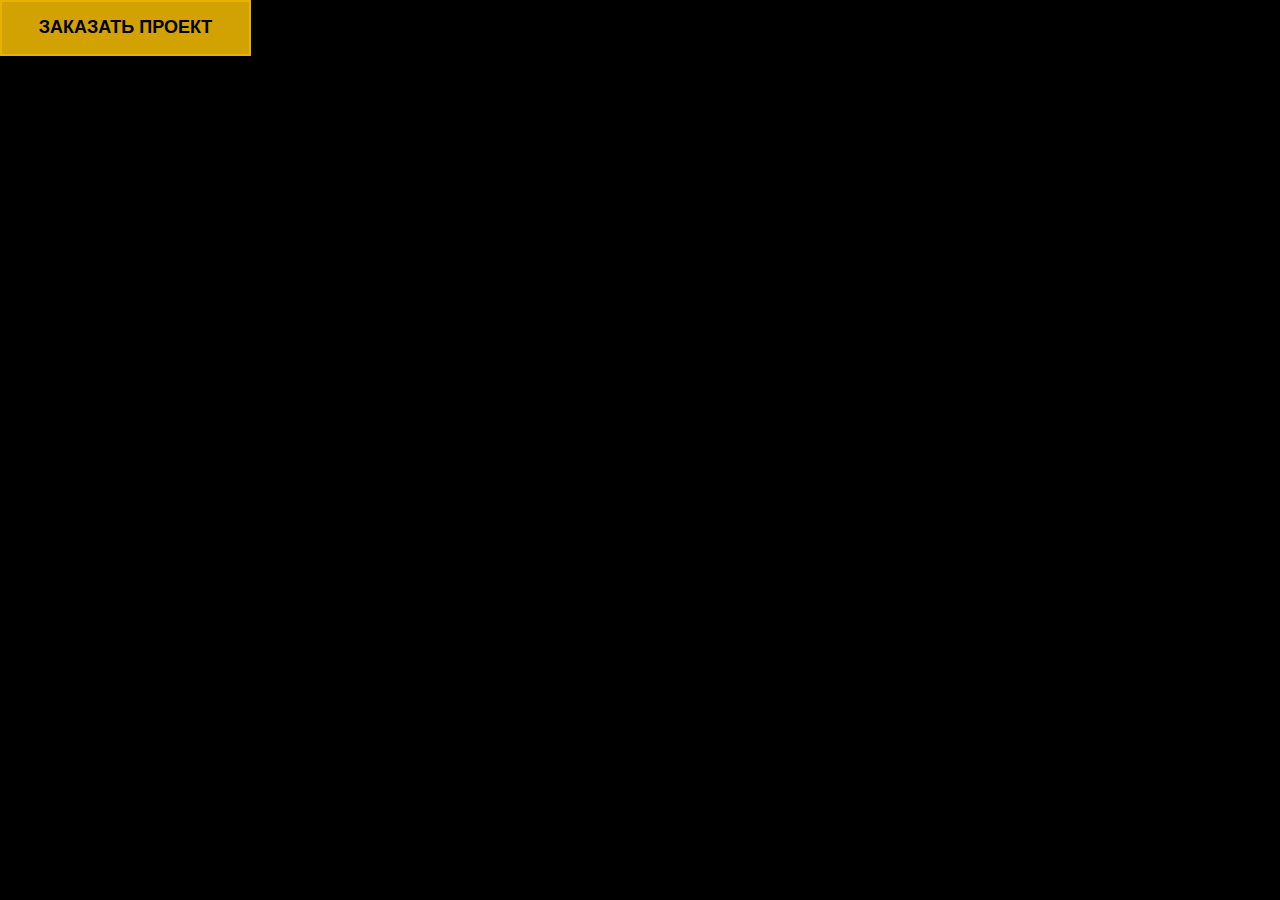
<file: Доработки/Блок наши клиенты/index.html>
<!DOCTYPE html>
<html lang="en">

<head>
    <meta charset="UTF-8">
    <meta http-equiv="X-UA-Compatible" content="IE=edge">
    <meta name="viewport" content="width=device-width, initial-scale=1.0">
    <title>Наши клиенты</title>
    <style>
        * {
            margin: 0;
            padding: 0;
        }
        html{
            background-color: #000;

        }
   
.main__about-button button {
     border: 2px solid #ffc600;
width: 251px;
    height: 56px;
    background: transparent;
    color: #FFFFFF;
    text-transform: uppercase;
    transition: 0.5s;
    font-size: 18px;
 font-family: 'PT Sans Narrow',Arial,sans-serif;
    line-height: 1.55;
    font-weight: 600;
    border-width: 2px;
    opacity: 0.9;

}

.main__about-button button:hover {
    background-color: #E9B403;
    color: rgb(0, 0, 0);
    transition: 0.5s;
}



.main__about-button {
    display: flex;
    /* justify-content: center; */
    margin-bottom: 50px;
}




.pop_up {
    transform: translateY(-100%);
    width: 100%;
    height: 100%;
    position: fixed;
    z-index: 50000;
    left: 0;
    top: 0;
    transition: 0.3s ease-in-out;

}

.pop_up.active {
    background-color: rgba(0, 0, 0, 0.6);

    transition: 0.3s ease-in-out;
    transform: translateY(0%);

}

.pop_up_container {
    display: flex;
    width: 100%;
    position: relative;
    z-index: 1;
}

.pop_up_body h3 {
    text-align: center;
    font-size: 35px;
    font-family: 'Montserrat';
    font-weight: 700;
margin: 10px 0;
}
.pop_up_body p {
    text-align: center;
    font-size: 15px;
    font-family: 'Montserrat';
    font-weight: 400;
    margin: 10px 0 20px 0;


}

.pop_up_body {
    background-color: #fff;
    margin: 0 auto;
    margin-top: 100px;
    padding: 40px 45px;
    position: relative;
    z-index: 200;
}

.pop_up_body input {
    width: 90%;
    height: 55px;
    border: 1px solid rgba(0, 0, 0, 0.2);
    margin-top: 10px;
    background: transparent;
    font-family: 'Montserrat';
    font-size: 16px;
    font-weight: 500;
    padding:0 20px;
    outline: none;
}
.pop_up_close {
    cursor: pointer;
    font-size: 40px;
    position: absolute;
    right: 10px;
    top: 0;
}

.pop_up_body button {
    margin-top: 25px;
    border: none;
    width: 100%;
    height: 50px;
    background-color: #E9B403;
    font-family: 'Open Sans', sans-serif;
    font-size: 18px;
    transition: 0.5s;
    font-weight: 500;

}
.from__checkbox{
    font-family: 'Open Sans', sans-serif;
font-size: 15px;
}

.pop_up_body button:hover {
    background-color: #E9B403;
    color: rgb(0, 0, 0);
    transition: 0.5s;
}
    </style>
</head>

<body>
    <div class="main__about-button">
        <button id="open_pop_up">Заказать проект</button>
    </div>
           <div class="pop_up" id="pop_up">
               <div class="pop_up_container">
                   <form action="#" method="post" data-id="call-form" class="pop_up_body">
                    <h3>
                     Заказать обратный <br> звонок
                    </h3>
                       <p>
                        Заполните поля формы ниже и мы вам перезвоним

                       </p>
        <input placeholder="Ваше имя" name="name" type="text"> <br>
        <input placeholder="+7 999 999 99 99" name="phone" type="number"> <br>
        <br>
                       <div class="error-box">
                        <div class="from__checkbox">
                            <input type="checkbox" style="width: 4%; height: 17px;">
                            Я согласен (на) на обработку персональных данных
                        </div>
                       </div>
        <button type="submit">Отправить</button>
                       <div class="pop_up_close" id="pop_up_close">
                            ✖
                       </div>
                   </form>
               </div>
           </div>
           <script>
let popupbutton = document.getElementById("pop_up_button");
const openPopUp = document.getElementById("open_pop_up");
const closePopUp = document.getElementById("pop_up_close");
// const closePopUp2 = document.getElementById("pop_up_close2");

const popUp = document.getElementById("pop_up");

if(openPopUp) {
  openPopUp.addEventListener("click", function (e) {
    e.preventDefault();
    popUp.classList.add("active");
    console.log("dsd");
  });
}

if(closePopUp) {
  closePopUp.addEventListener("click", function (e) {
    popUp.classList.remove("active");

  });
}

// closePopUp2.addEventListener("click", function (e) {
//     popUp.classList.remove("active");
    
//   });
           </script>
</body>

</html>
</file>
